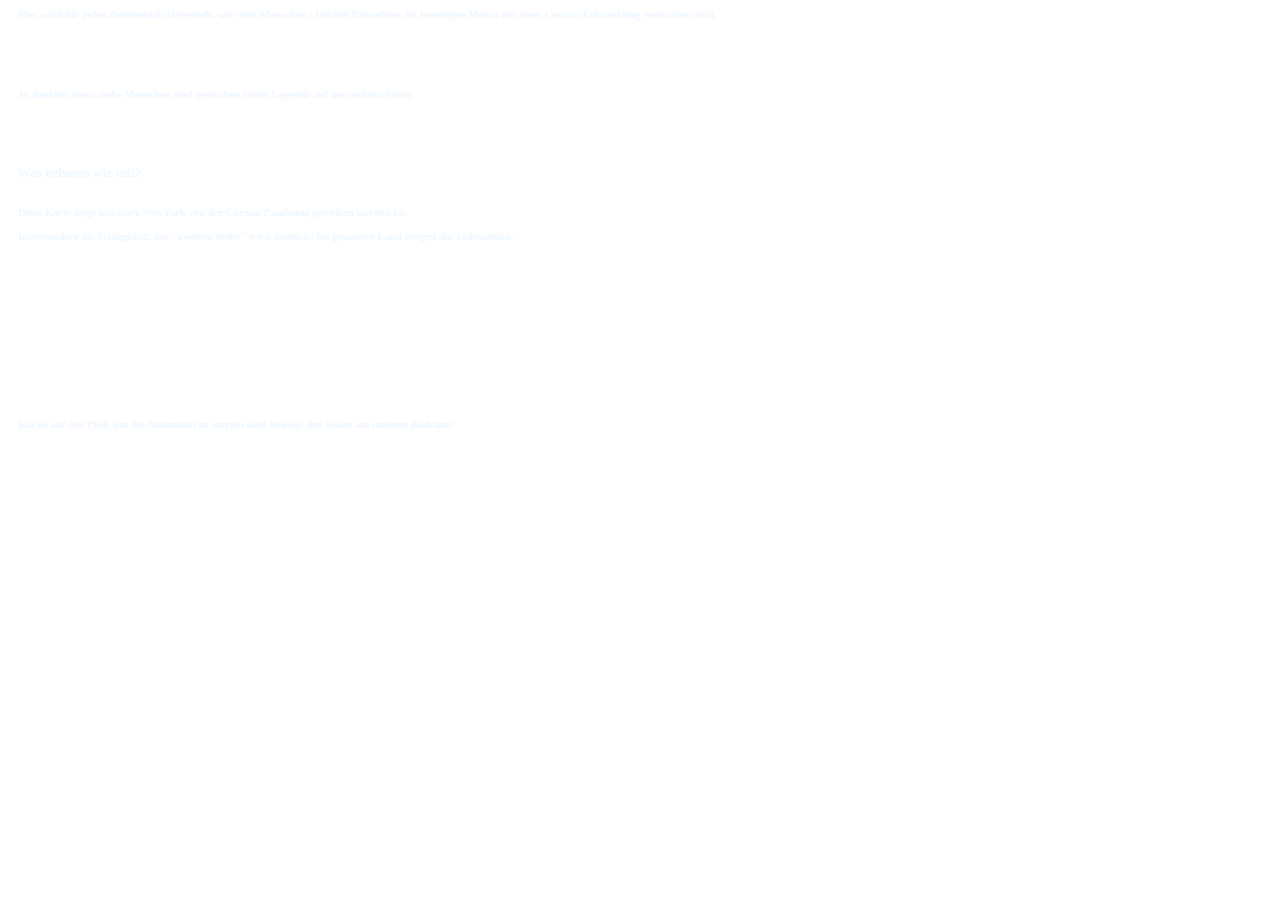
<file: html/explanations/deaths_state_explanation.html>
<html>

<head>
    <link href="../style.css" rel="stylesheet">
</head>

<body>
    <h6>Hier wird für jeden Bundestaat dargestellt, wie viele Menschen / 100.000 Einwohner im jeweiligen Monat mit einer Corona-Erkrankung verstorben sind.</h6>
    <br>
    <h6>Je dunkler, desto mehr Menschen sind gestorben (siehe Legende auf der rechten Seite).</h6>
    <br>
    <h5>Was nehmen wir mit?</h5>
    <h6>Diese Karte zeigt wie stark NewYork von der Corona-Pandemie getroffen worden ist.<br/></br> Insbesondere die Schlagkraft der "zweiten Welle" wird deutlich: Im gesamten Land steigen die Todeszahlen.
    </h6>

    <br><br><br><br><br><br><br>
    <h6>Klicke auf den Pfeil, um die Animation zu starten oder bewege den Slider am unteren Bildrand!</h6>
</body>

</html>
</file>
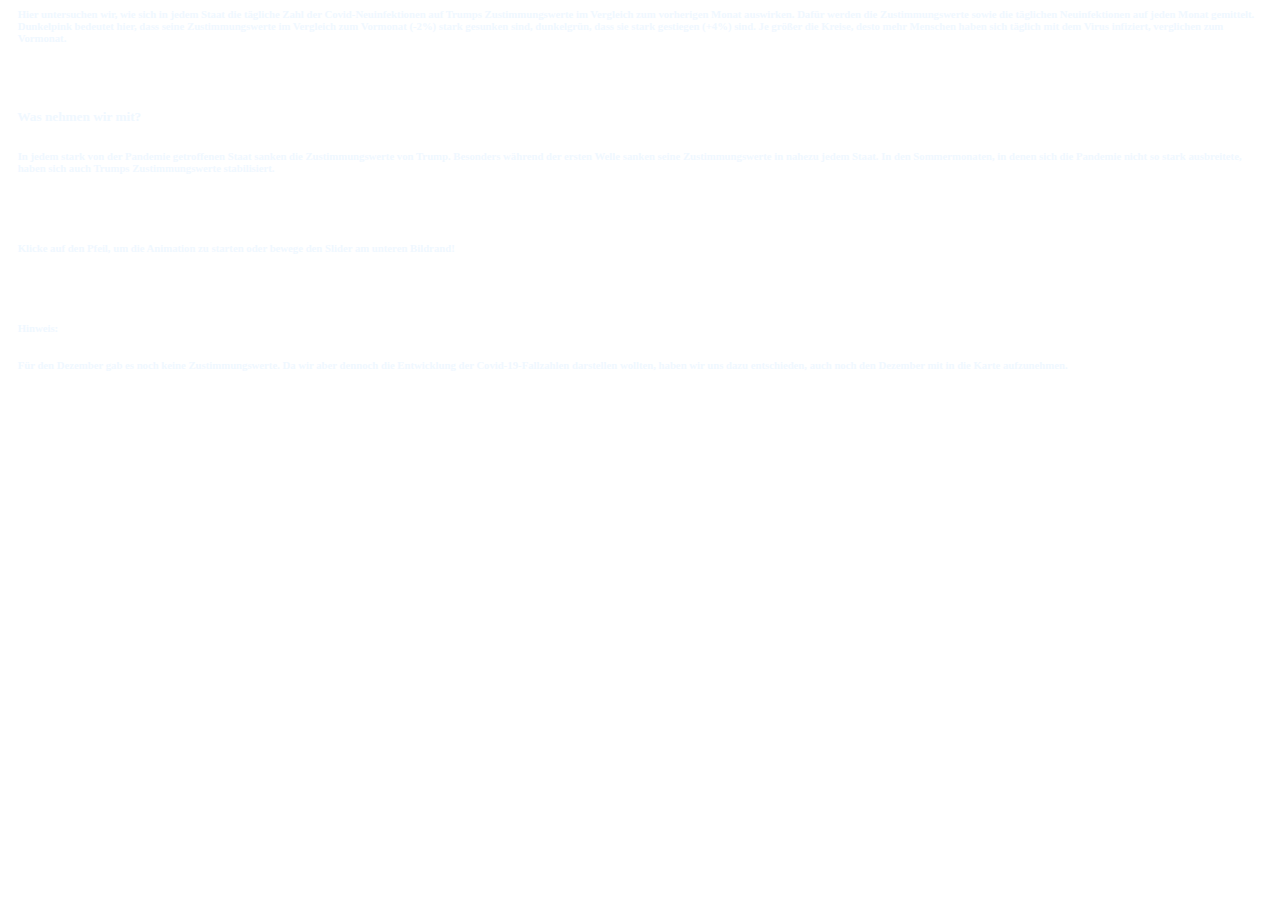
<file: html/explanations/map_usa_per_state_explanation.html>
<html>

<head>
    <link href="../style.css" rel="stylesheet">
</head>

<body>
    <h6>Hier untersuchen wir, wie sich in jedem Staat die tägliche Zahl der Covid-Neuinfektionen auf Trumps Zustimmungswerte im Vergleich zum vorherigen Monat auswirken. Dafür werden die Zustimmungswerte sowie die täglichen Neuinfektionen auf jeden Monat
        gemittelt. Dunkelpink bedeutet hier, dass seine Zustimmungswerte im Vergleich zum Vormonat (-2%) stark gesunken sind, dunkelgrün, dass sie stark gestiegen (+4%) sind. Je größer die Kreise, desto mehr Menschen haben sich täglich mit dem Virus infiziert,
        verglichen zum Vormonat.
    </h6>
    <br>
    <h5>Was nehmen wir mit?</h5>
    <h6>In jedem stark von der Pandemie getroffenen Staat sanken die Zustimmungswerte von Trump. Besonders während der ersten Welle sanken seine Zustimmungswerte in nahezu jedem Staat. In den Sommermonaten, in denen sich die Pandemie nicht so stark ausbreitete,
        haben sich auch Trumps Zustimmungswerte stabilisiert.</h6>
    <br>
    <h6>Klicke auf den Pfeil, um die Animation zu starten oder bewege den Slider am unteren Bildrand!</h6>
    <br>
    <h6>Hinweis:</h6>
    <h6> Für den Dezember gab es noch keine Zustimmungswerte. Da wir aber dennoch die Entwicklung der Covid-19-Fallzahlen darstellen wollten, haben wir uns dazu entschieden, auch noch den Dezember mit in die Karte aufzunehmen.</h6>
</body>
</body>

</html>
</file>
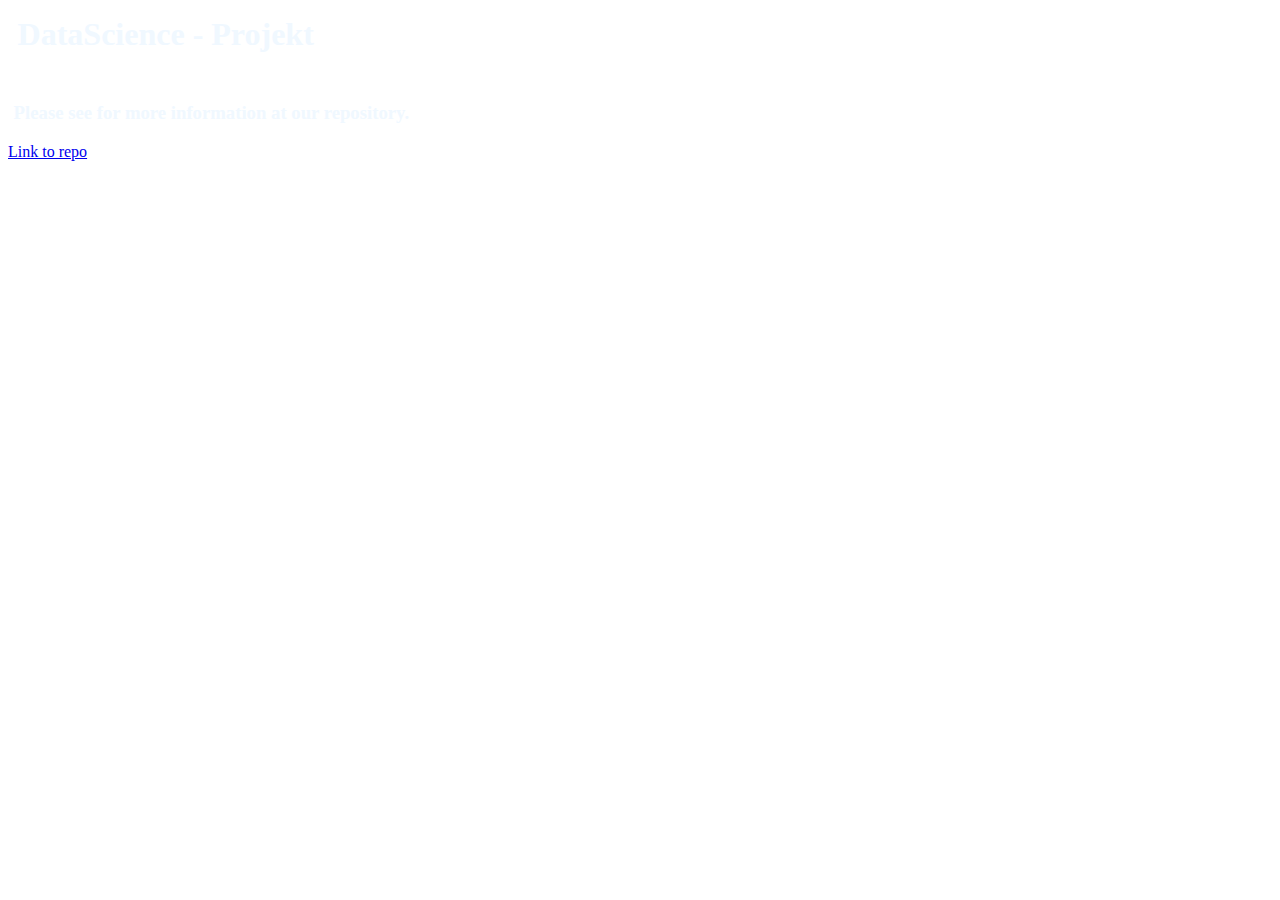
<file: html/explanations/our_work.html>
<html>

<head>
    <link href="../style.css" rel="stylesheet">
</head>

<body>
    <h1>DataScience - Projekt</h1>
    <br>
    <h3>Please see for more information at our repository.</h3>
    <a href="https://github.com/rohansaw/Covid-USElection-Correlation/tree/main">Link to repo</a>
    <br>
</body>

</html>
</file>
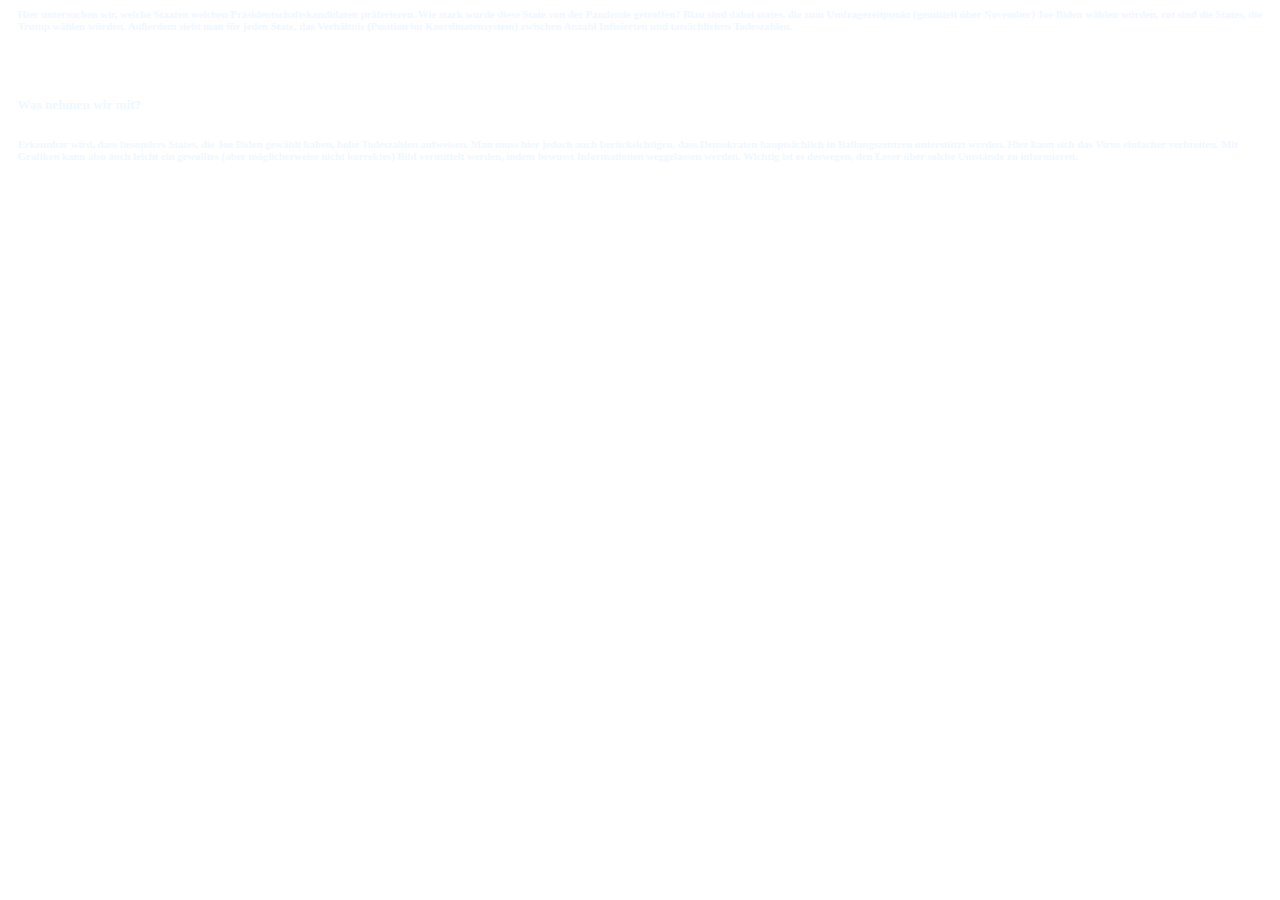
<file: html/explanations/plot_scatter_tests_explanation.html>
<html>

<head>
    <link href="../style.css" rel="stylesheet">
</head>

<body>
    <h6>Hier untersuchen wir, welche Staaten welchen Präsidentschaftskandidaten präferieren. Wie stark wurde diese State von der Pandemie getroffen? Blau sind dabei states, die zum Umfragezeitpunkt (gemittelt über November) Joe Biden wählen würden, rot sind
        die States, die Trump wählen würden. Außerdem sieht man für jeden State, das Verhältnis (Position im Koordinatensystem) zwischen Anzahl Infizierten und tatsächlichen Todeszahlen.
    </h6>
    <br>
    <h5>Was nehmen wir mit?</h5>
    <h6>Erkennbar wird, dass besonders States, die Joe Biden gewählt haben, hohe Todeszahlen aufweisen. Man muss hier jedoch auch berücksichtigen, dass Demokraten hauptsächlich in Ballungszentren unterstützt werden. Hier kann sich das Virus einfacher verbreiten.
        Mit Grafiken kann also auch leicht ein gewolltes (aber möglicherweise nicht korrektes) Bild vermittelt werden, indem bewusst Informationen weggelassen werden. Wichtig ist es deswegen, den Leser über solche Umstände zu informieren. </h6>
    <br><br><br>
</body>

</html>
</file>
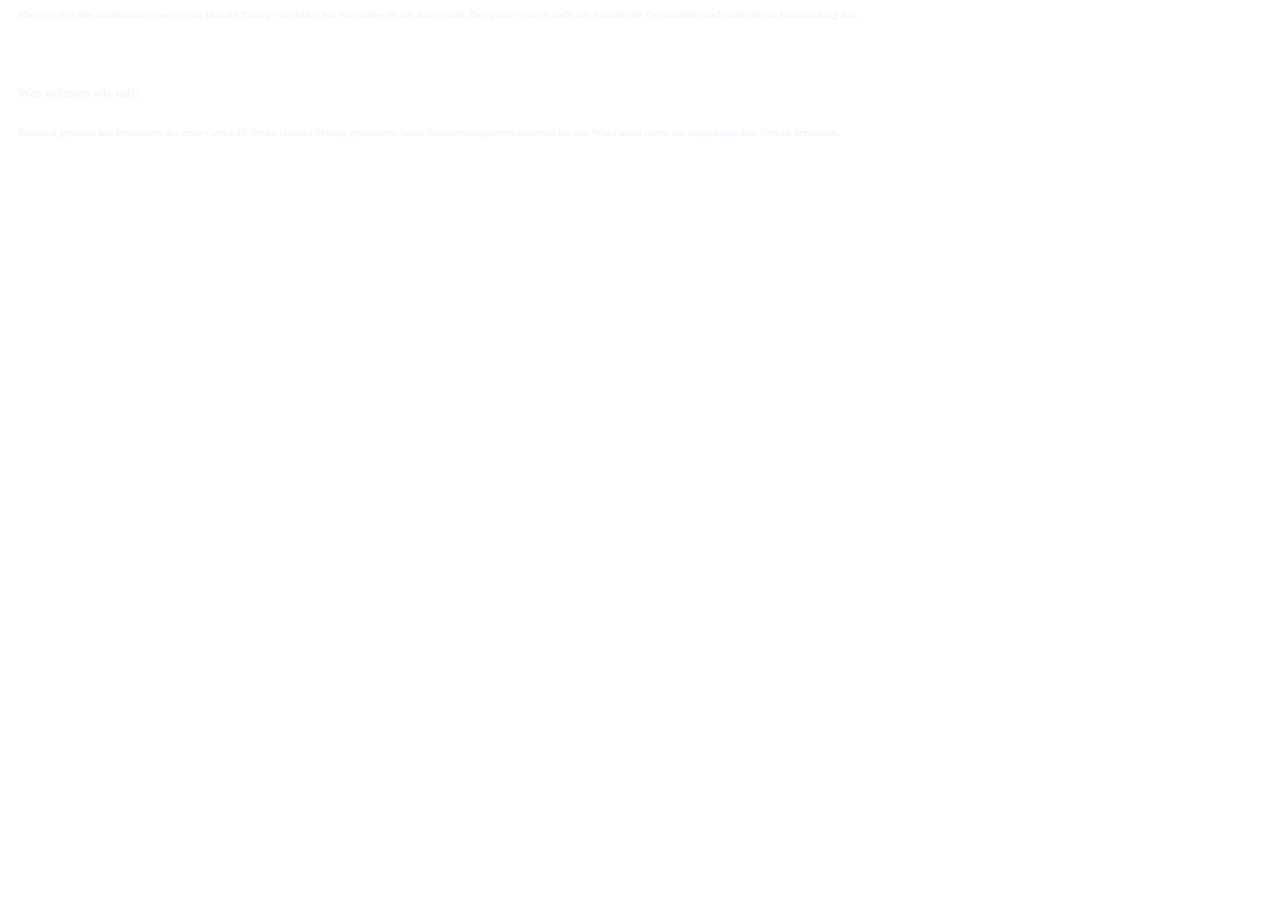
<file: html/explanations/plot_state_line_explanation.html>
<html>

<head>
    <link href="../style.css" rel="stylesheet">
</head>

<body>
    <h6>Hier werden die Zustimmungswerte von Donald Trump von März bis November in rot dargestellt. Der grüne Graph stellt die Anzahl der Coronafälle und somit deren Entwicklung dar.</h6>
    <br>
    <h5>Was nehmen wir mit?</h5>
    <h6>National gesehen hat besonders die erste Covid-19-Welle Donald Trump geschadet. Seine Zustimmungswerte konnten bis zur Wahl nicht mehr ihr ursprüngliches Niveau erreichen.</h6>
</body>

</html>
</file>
<file: html/style.css>
* {
    box-sizing: border-box
}

.leftside {
    height: 34%;
    width: 100%;
}

.rightside {
    height: 100vh;
    width: 100%;
}

h5 {
    margin-left: 0.7em;
    color: aliceblue;
}

h6 {
    margin-left: 0.9em;
    margin-right: 0.9em;
    color: aliceblue;
}

h1,
h3 {
    margin-top: 0.5em;
    margin-left: 0.3em;
    color: aliceblue;
}

#col-1 {
    position: relative;
    width: 25%;
    float: left;
    height: 100%;
    background-color: #282828;
    z-index: 1010101010
}

.body {
    background-color: #282828;
}

#col-2 {
    position: relative;
    width: 75%;
    float: left;
    height: 100%;
    background-color: #424242;
    z-index: 1010101010
}

.dropbtn {
    background-color: #da2b0c;
    color: white;
    padding: 16px;
    font-size: 16px;
    border: none;
    cursor: pointer;
}

.button {
    background-color: #da2b0c;
    border: none;
    color: white;
    padding: 15px 32px;
    text-align: center;
    text-decoration: none;
    display: inline-block;
    font-size: 16px;
}

.dropdown {
    position: relative;
    display: inline-block;
}

.dropdown-content {
    display: none;
    position: absolute;
    background-color: #da2b0c;
    min-width: 160px;
    box-shadow: 0px 8px 16px 0px rgba(0, 0, 0, 0.2);
    z-index: 1;
}

.dropdown-content a {
    color: black;
    padding: 12px 16px;
    text-decoration: none;
    display: block;
}

.dropdown-content a:hover {
    background-color: #500e02
}

.dropdown:hover .dropdown-content {
    display: block;
}

.dropdown:hover .dropbtn {
    background-color: #da2b0c;
}
</file>
